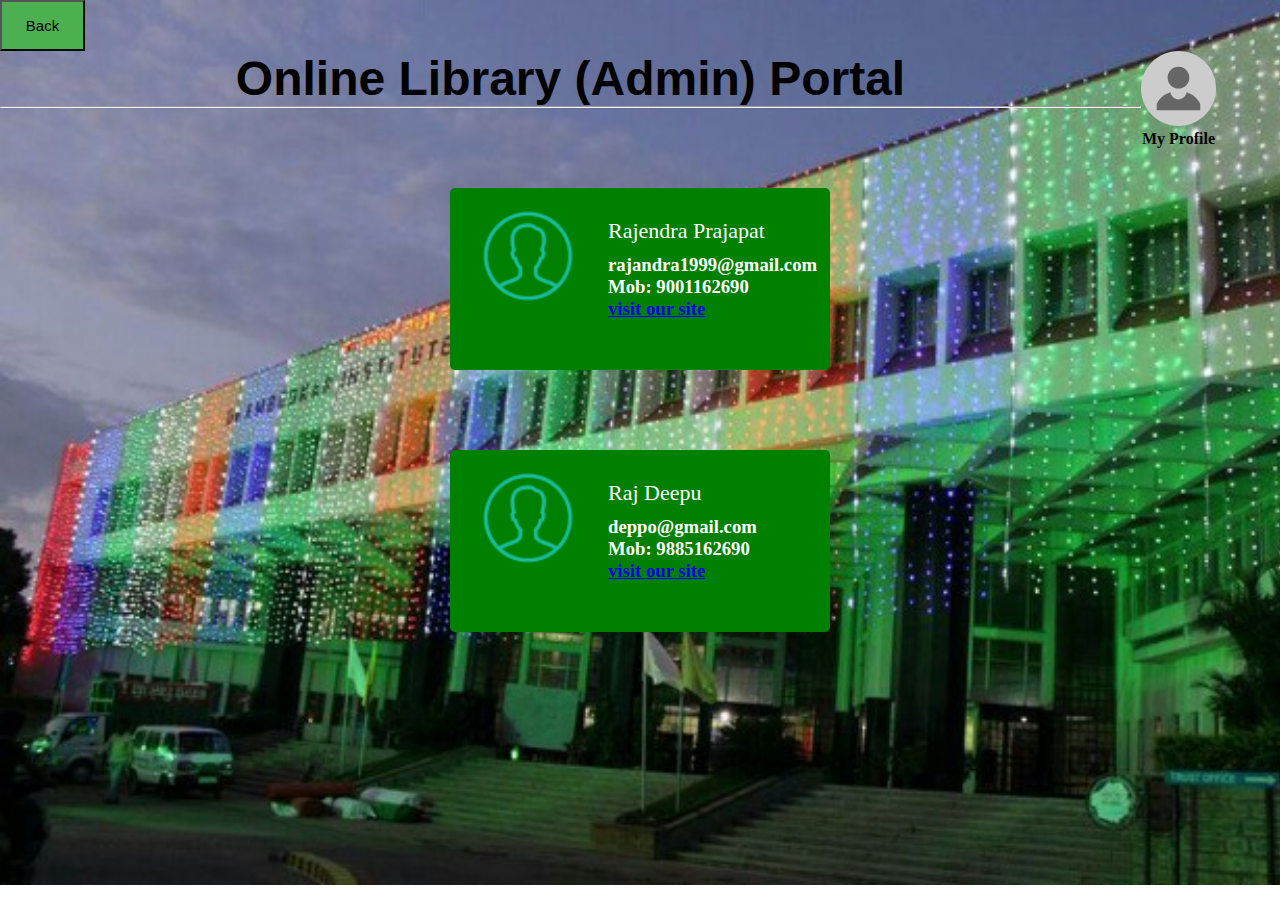
<file: buy_book.html>
<!DOCTYPE html>
<html lang="en">
  <head>
    <meta charset="utf-8">
    <link rel="stylesheet" href="css/buy_book.css">
    <link rel="stylesheet" href="https://cdnjs.cloudflare.com/ajax/libs/font-awesome/4.7.0/css/font-awesome.min.css">
    </script>
    <title>Library Management System</title>
  </head>
  <body>
    <!-- logout button -->
    <div >
      <button class="BUTTON" onclick="location.href='admin_portal.html'" id="log_button">Back</button>
    </div>
    <div class=main_header>
      <div class="image_user">
        <!-- user image -->
        <svg xmlns="http://www.w3.org/2000/svg" x="0px" y="0px"
        width="75" height="75"
        viewBox="0 0 192 192"
        style=" fill:#000000;"><g fill="none" fill-rule="nonzero" stroke="none" stroke-width="1" stroke-linecap="butt" stroke-linejoin="miter" stroke-miterlimit="10" stroke-dasharray="" stroke-dashoffset="0" font-family="none" font-weight="none" font-size="none" text-anchor="none" style="mix-blend-mode: normal"><path d="M0,192v-192h192v192z" fill="none"></path><path d="M96,192c-53.01934,0 -96,-42.98066 -96,-96v0c0,-53.01934 42.98066,-96 96,-96v0c53.01934,0 96,42.98066 96,96v0c0,53.01934 -42.98066,96 -96,96z" fill="#cccccc"></path><g fill="#666666"><g id="surface1"><path d="M96,40.32c-15.38812,0 -27.84,12.45188 -27.84,27.84c0,15.38813 12.45188,27.84 27.84,27.84c15.38813,0 27.84,-12.45187 27.84,-27.84c0,-15.38812 -12.45187,-27.84 -27.84,-27.84zM75.3375,105.7875c-26.29031,7.96594 -35.0175,29.58 -35.0175,29.58v16.3125h111.36v-16.3125c0,0 -8.72719,-21.61406 -35.0175,-29.58c-1.44094,10.14094 -10.14094,18.0525 -20.6625,18.0525c-10.52156,0 -19.22156,-7.91156 -20.6625,-18.0525z"></path></g></g></g></svg>
        <h4>My Profile</h4>
      </div>

      <div class="heading">
              <h1 id="portal">Online Library (Admin) Portal</h1>
      </div>

    </div>

    <hr>


    <div class="contact-area" id="retailer1">
            <div id="contact1" class="contact">
              <main>
                <section>
                  <div class="content">
                    <img src="user2.png" alt="Profile Image">
                    <aside>
                      <h1>Rajendra Prajapat</h1>
                      <h3>rajandra1999@gmail.com</h3>
                      <h3>Mob: 9001162690</h3>
                      <h3><a href="www.google.com">visit our site</a></h3>
                    </aside>
                  </div>
                  <div class="title"><p>Contact Me</p></div>
                </section>
              </main>
            </div>
          </div>

    <div class="contact-area" id="retailer2">
        <div id="x" class="contact">
            <main>
            <section>
                <div class="content">
                <img src="user2.png" alt="Profile Image">
                <aside>
                    <h1>Raj Deepu</h1>
                    <h3>deppo@gmail.com</h3>
                    <h3>Mob: 9885162690</h3>
                    <h3><a href="www.google.com">visit our site</a></h3>
                </aside>
                </div>
                <div class="title"><p>Contact Me</p></div>
            </section>
            </main>
        </div>
        </div>

  </body>
</html>
</file>
<file: css/buy_book.css>
body{
    background: url(back.jpg);
background-opacity : 1;
background-repeat : no-repeat;
background-size: 1500px, 900px;

  }
  .image_user{
    float: right;
    padding-right: 5%;
  }
  
  .heading{
    position: relative;
    display: inline-block;
    text-align: center;
  }
  .main_header{
    text-align: center;
  }
  
  #portal{
    font-size:300%;
    font-family: "Trebuchet MS", Helvetica, sans-serif;
  }
  
  
  #log_button {
    width: 85px;
    background-color: #4CAF50;
  }
  
  .BUTTON{
    font-size: 15px;
    color: black;
    padding: 15px;
    -webkit-transition-duration: 0.4s; /* Safari */
    transition-duration: 0.4s;
    text-decoration: none;
    overflow: hidden;
    cursor: pointer;
  }
  



  /* USER - Management */
*, *:before, *:after {
  margin: 0;
  padding: 0;
  box-sizing: border-box;
}
  .contact-area {
  width: 100%;
  position: relative;
}
#retailer1{
    float : left;
}
#retailer2{
    text-align: center;
}

.contact {
  max-width: 420px;
  padding: 40px 20px;
  overflow: hidden;
  margin: 0 auto;
}
.contact main {
  float: left;
  width: 100%;
  position: relative;
}
.contact main section {
  border-radius: 5px;
  float: left;
  width: 100%;
  background-color:green;
}
.contact main section .content {
  float: left;
  width: 100%;
  padding: 20px 30px 50px 30px;
  position: relative;
  text-align: center;
}
.contact main section .content img {
  display: inline-block;
  width: 140px;
  border-radius: 50%;
}
.contact main section .content aside {
  float: left;
  width: 100%;
  color: #ffffff;
  margin-top: 10px;
}
.contact main section .content aside h1 {
  font-weight: 100;
  font-size: 22px;
  margin-bottom: 10px;
}
.contact main section .content aside p {
  font-size: 14px;
  letter-spacing: .5px;
  line-height: 160%;
}
.contact main .title {
  float: left;
  width: 100%;
  background-color: green;
  max-height: 0px;
  border-bottom-left-radius: 5px;
  border-bottom-right-radius: 5px;
  overflow: hidden;
  -webkit-transition: all 0.55s;
  -moz-transition: all 0.55s;
  -o-transition: all 0.55s;
  transition: all 0.55s;
}
.contact main .title.active {
  max-height: 100px;
  -webkit-transition: all 1.3s;
  -moz-transition: all 1.3s;
  -o-transition: all 1.3s;
  transition: all 1.3s;
}
.contact main .title.active p {
  -webkit-transform: scale(1);
  -moz-transform: scale(1);
  -ms-transform: scale(1);
  -o-transform: scale(1);
  transform: scale(1);
  transition-delay: .2s;
}
.contact main .title p {
  padding: 15px 30px;
  color: #ffffff;
  font-size: 16px;
  display: inline-block;
  font-weight: 500;
  text-transform: uppercase;
  letter-spacing: .5px;
  -webkit-transition: all 0.3s;
  -moz-transition: all 0.3s;
  -o-transition: all 0.3s;
  transition: all 0.3s;
  -webkit-transform: scale(0);
  -moz-transform: scale(0);
  -ms-transform: scale(0);
  -o-transform: scale(0);
  transform: scale(0);
}


@media (min-width: 414px) {
  .contact main section .content {
    text-align: left;
  }
  .contact main section .content img {
    float: left;
    width: 30%;
    margin-right: 10%;
  }
  .contact main section .content aside {
    width: 60%;
  }
}
</file>
